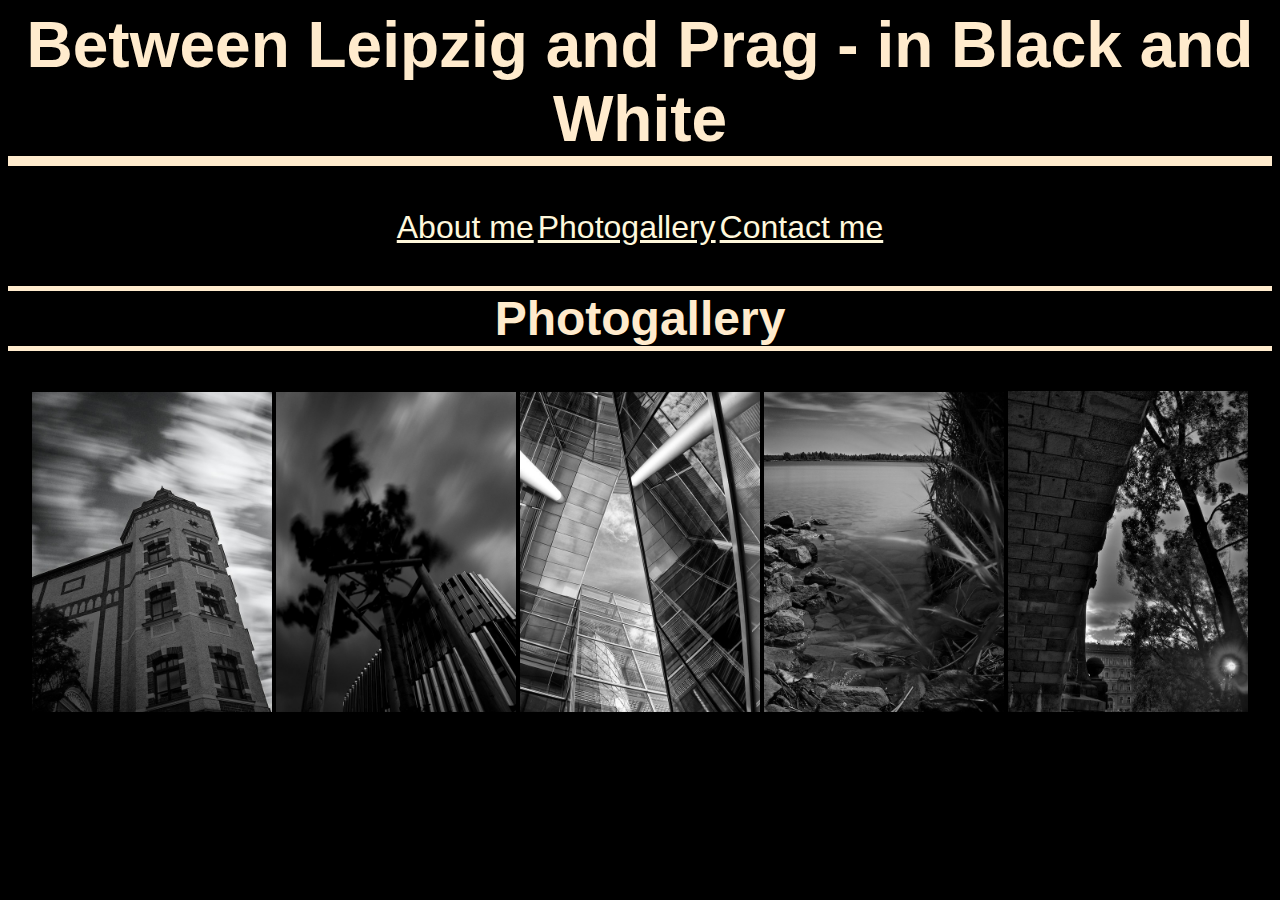
<file: Portfolio_Photogallery.html>
<html lang="en">
  <head>
    <meta charset="UTF-8" />
    <meta name="viewport" content="width=device-width, initial-scale=1.0" />
    <meta http-equiv="X-UA-Compatible" content="ie=edge" />
    <title>Document</title>
    <style>
      img {
        width: 19%;
      }
    </style>
  </head>
  <body style="background-color: black;text-align: center;">
    <header>
      <h1
        style="color:blanchedalmond;border-bottom: 10px solid blanchedalmond;font-size:400%;font-family:-apple-system, BlinkMacSystemFont, 'Segoe UI', Roboto, Oxygen, Ubuntu, Cantarell, 'Open Sans', 'Helvetica Neue', sans-serif; text-align: center;"
      >
        Between Leipzig and Prag - in Black and White
      </h1>
    </header>

    <nav>
      <a
        href="index.html"
        style="color:cornsilk; font-size:200%; font-family: -apple-system, BlinkMacSystemFont, 'Segoe UI', Roboto, Oxygen, Ubuntu, Cantarell, 'Open Sans', 'Helvetica Neue', sans-serif;"
        >About me</a
      >

      <a
        href="Photogallery.html"
        style="color:cornsilk; font-size:200%; font-family: -apple-system, BlinkMacSystemFont, 'Segoe UI', Roboto, Oxygen, Ubuntu, Cantarell, 'Open Sans', 'Helvetica Neue', sans-serif;"
        >Photogallery</a
      >

      <a
        href="Contact.html"
        style="color:cornsilk; font-size:200%; font-family: -apple-system, BlinkMacSystemFont, 'Segoe UI', Roboto, Oxygen, Ubuntu, Cantarell, 'Open Sans', 'Helvetica Neue', sans-serif;"
        >Contact me</a
      >
    </nav>
    <main>
      <section>
        <h2
          style="color:blanchedalmond;border-bottom: 5px solid blanchedalmond;border-top: 5px solid blanchedalmond;font-size:300%;font-family:-apple-system, BlinkMacSystemFont, 'Segoe UI', Roboto, Oxygen, Ubuntu, Cantarell, 'Open Sans', 'Helvetica Neue', sans-serif; text-align: center;"
        >
          Photogallery
        </h2>
        <p>
          <img src="do_oblak.jpg" alt="up to the sky" title="Up to the sky" />
          <img
            src="pred_bouri.jpg"
            alt="before the storm"
            title="Before the storm"
          />
          <img src="geometrie.jpg" alt="Geometry" title="Geometry" />
          <img
            src="v_rakosi.jpg"
            alt="In the bransches"
            title="In the branches"
          />
          <img
            src="vitr_ve_vetvich.jpg"
            alt="Wind in the rushes"
            title="Wind in the rushes"
          />
        </p>
      </section>
    </main>
  </body>
</html>
</file>
